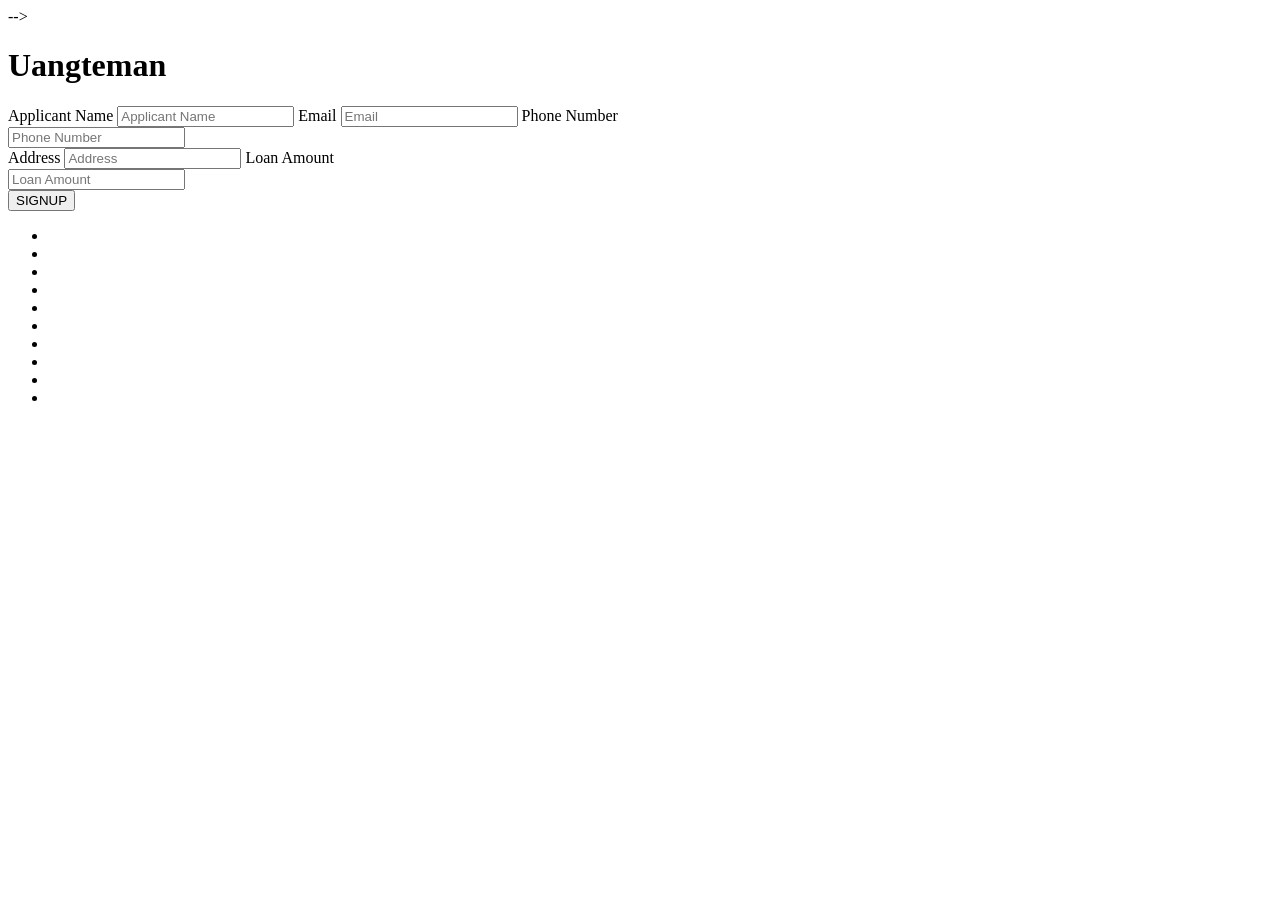
<file: DvStaffManager/src/main/resources/index.html>
<!DOCTYPE html>
<html>
<head>
<title>Applicant Form</title>
<meta name="viewport" content="width=device-width, initial-scale=1">
<meta http-equiv="Content-Type" content="text/html; charset=utf-8" />
<script type="application/x-javascript"> 
addEventListener("load", function() { setTimeout(hideURLbar, 0); }, false); function hideURLbar(){ window.scrollTo(0,1); } </script>
<!-- Custom Theme files -->
<link href="css/style.css" rel="stylesheet" type="text/css" media="all" /> 
<!-- //Custom Theme files -->
<!-- web font -->
<link href="https://fonts.googleapis.com/css?family=Roboto:300,300i,400,400i,700,700i" rel="stylesheet">--> 
<!-- //web font -->
<script src="https://ajax.googleapis.com/ajax/libs/jquery/2.1.1/jquery.min.js"></script>
<script>
	function msg(){
	var fields = {};
$("#theForm").find(":input").each(function() {
    // The selector will match buttons; if you want to filter
    // them out, check `this.tagName` and `this.type`; see
    // below
    fields[this.name] = $(this).val();
});
var obj = {fields};
console.log(obj);
	 $.ajax({
            type: "POST",
            url: 'http://localhost:9091/api/get-cust-info',
            async: true,
            data: JSON.stringify(obj['fields']),
            contentType: "application/json",
			
            complete: function (data) {
            console.log(data);
            wait = false;
        }
    });
<!-- '{"apmt_ip_address" : "0.0.0.0","apmt_full_name" : "def","apmt_email_id" : "def@abc.com","apmt_phone_number" : "908975674","apmt_address" : "ebaskjeaf","apmt_loan_amount" : "200000","apmt_apli_status" : "DV","apmt_reject_reason" : "Data"}',	 -->
	<!-- var fields = {}; -->
<!-- $("#theForm").find(":input").each(function() { -->
    <!-- // The selector will match buttons; if you want to filter -->
    <!-- // them out, check `this.tagName` and `this.type`; see -->
    <!-- // below -->
    <!-- fields[this.name] = $(this).val(); -->
<!-- }); -->
<!-- var obj = {fields}; -->
<!-- var data = JSON.stringify($('form').serialize()); -->
<!-- console.log(data); -->
<!-- var url='http://localhost:8080/api/get-cust-info'; -->
	  	<!-- var xhr = new XMLHttpRequest();//createCORSRequest('POST', url); -->
		<!-- xhr.open('POST',url,true); -->
		<!-- xhr.send(data); -->
}
function onSubmit(){
		var data = JSON.stringify($('form').serialize());  //  <----------- //don't submit
	  	console.log(data);
	  	var url='http://localhost:8080/api/get-cust-info';
	  	var xhr = new XMLHttpRequest();//createCORSRequest('POST', url);
		xhr.setRequestHeader("Authorization", "Negotiate");
		xhr.open('POST',url,true);
		xhr.send(data);
	}
</script>
</head>
<body>
	<!-- main -->
	<div class="main-w3layouts wrapper">
		<h1>Uangteman</h1>
		<div class="main-agileinfo">
			<div class="agileits-top">
				<form id='theForm' content="application/x-www-form-urlencoded" action="#" method="post" >
					<label for="apmt_full_name">Applicant Name</label>
					<input class="text" type="email" name="apmt_full_name" placeholder="Applicant Name" required="">
					<label for="apmt_email_id">Email</label>
					<input class="text email" type="text" name="apmt_email_id" placeholder="Email" required="">
					<label for="apmt_phone_number">Phone Number</label><br/>
					<input class="text" type="tel" name="apmt_phone_number" placeholder="Phone Number" required=""><br/>
					<label for="apmt_address">Address</label>
					<input class="text" type="text" name="apmt_address" placeholder="Address" required="">
					<label for="apmt_loan_amount">Loan Amount</label>
					</br><input class="text" type="number" name="apmt_loan_amount" placeholder="Loan Amount" required=""><br/>
					<input type="button" value="SIGNUP" onclick="msg()">
				</form>
			</div>
		</div>
		<!-- copyright -->
		<!-- //copyright -->
		<ul class="colorlib-bubbles">
			<li></li>
			<li></li>
			<li></li>
			<li></li>
			<li></li>
			<li></li>
			<li></li>
			<li></li>
			<li></li>
			<li></li>
		</ul>
	</div>
	<!-- //main -->
</body>
</html>
</file>
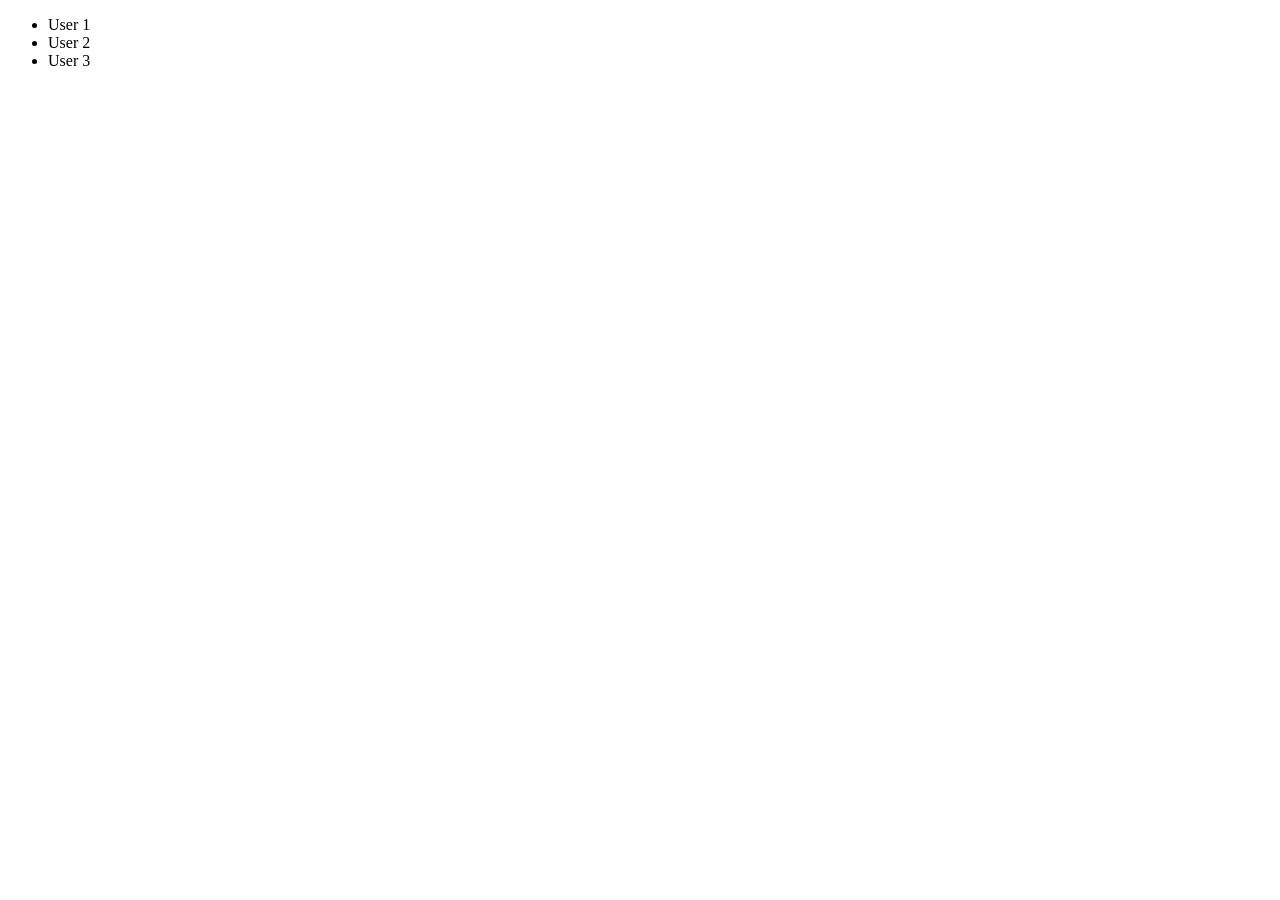
<file: DvStaffManager/src/main/resources/js/jPut-master/v2demo/expression/index.html>
<!doctype html>
<html>
   <head>
      <meta charset="UTF-8">
      <title>Quick Example</title>
      <script src="../../js/jquery.min.js"></script>
      <script src="../../js/jput-2.js"></script>
   </head>
   <body>
     <ul jput="users" jput-jsondata='[{"name":"User 1"},{"name":"User 2"},{"name":"User 3"}]' jput-expression="exp2">
     	<li>{[json.name]}</li>
     </ul> 
   </body>
</html>
</file>
<file: DvStaffManager/src/main/resources/css/style.css>
<link href='http://fonts.googleapis.com/css?family=Bitter' rel='stylesheet' type='text/css'>
<style type="text/css">
.form-style-10{
	width:450px;
	padding:30px;
	margin:40px auto;
	background: #FFF;
	border-radius: 10px;
	-webkit-border-radius:10px;
	-moz-border-radius: 10px;
	box-shadow: 0px 0px 10px rgba(0, 0, 0, 0.13);
	-moz-box-shadow: 0px 0px 10px rgba(0, 0, 0, 0.13);
	-webkit-box-shadow: 0px 0px 10px rgba(0, 0, 0, 0.13);
}
.form-style-10 .inner-wrap{
	padding: 30px;
	background: #F8F8F8;
	border-radius: 6px;
	margin-bottom: 15px;
}
.form-style-10 h1{
	background: #2A88AD;
	padding: 20px 30px 15px 30px;
	margin: -30px -30px 30px -30px;
	border-radius: 10px 10px 0 0;
	-webkit-border-radius: 10px 10px 0 0;
	-moz-border-radius: 10px 10px 0 0;
	color: #fff;
	text-shadow: 1px 1px 3px rgba(0, 0, 0, 0.12);
	font: normal 30px 'Bitter', serif;
	-moz-box-shadow: inset 0px 2px 2px 0px rgba(255, 255, 255, 0.17);
	-webkit-box-shadow: inset 0px 2px 2px 0px rgba(255, 255, 255, 0.17);
	box-shadow: inset 0px 2px 2px 0px rgba(255, 255, 255, 0.17);
	border: 1px solid #257C9E;
}
.form-style-10 h1 > span{
	display: block;
	margin-top: 2px;
	font: 13px Arial, Helvetica, sans-serif;
}
.form-style-10 label{
	display: block;
	font: 13px Arial, Helvetica, sans-serif;
	color: #888;
	margin-bottom: 15px;
}
.form-style-10 input[type="text"],
.form-style-10 input[type="date"],
.form-style-10 input[type="datetime"],
.form-style-10 input[type="email"],
.form-style-10 input[type="number"],
.form-style-10 input[type="search"],
.form-style-10 input[type="time"],
.form-style-10 input[type="url"],
.form-style-10 input[type="password"],
.form-style-10 textarea,
.form-style-10 select {
	display: block;
	box-sizing: border-box;
	-webkit-box-sizing: border-box;
	-moz-box-sizing: border-box;
	width: 100%;
	padding: 8px;
	border-radius: 6px;
	-webkit-border-radius:6px;
	-moz-border-radius:6px;
	border: 2px solid #fff;
	box-shadow: inset 0px 1px 1px rgba(0, 0, 0, 0.33);
	-moz-box-shadow: inset 0px 1px 1px rgba(0, 0, 0, 0.33);
	-webkit-box-shadow: inset 0px 1px 1px rgba(0, 0, 0, 0.33);
}

.form-style-10 .section{
	font: normal 20px 'Bitter', serif;
	color: #2A88AD;
	margin-bottom: 5px;
}
.form-style-10 .section span {
	background: #2A88AD;
	padding: 5px 10px 5px 10px;
	position: absolute;
	border-radius: 50%;
	-webkit-border-radius: 50%;
	-moz-border-radius: 50%;
	border: 4px solid #fff;
	font-size: 14px;
	margin-left: -45px;
	color: #fff;
	margin-top: -3px;
}
.form-style-10 input[type="button"], 
.form-style-10 input[type="submit"]{
	background: #2A88AD;
	padding: 8px 20px 8px 20px;
	border-radius: 5px;
	-webkit-border-radius: 5px;
	-moz-border-radius: 5px;
	color: #fff;
	text-shadow: 1px 1px 3px rgba(0, 0, 0, 0.12);
	font: normal 30px 'Bitter', serif;
	-moz-box-shadow: inset 0px 2px 2px 0px rgba(255, 255, 255, 0.17);
	-webkit-box-shadow: inset 0px 2px 2px 0px rgba(255, 255, 255, 0.17);
	box-shadow: inset 0px 2px 2px 0px rgba(255, 255, 255, 0.17);
	border: 1px solid #257C9E;
	font-size: 15px;
}
.form-style-10 input[type="button"]:hover, 
.form-style-10 input[type="submit"]:hover{
	background: #2A6881;
	-moz-box-shadow: inset 0px 2px 2px 0px rgba(255, 255, 255, 0.28);
	-webkit-box-shadow: inset 0px 2px 2px 0px rgba(255, 255, 255, 0.28);
	box-shadow: inset 0px 2px 2px 0px rgba(255, 255, 255, 0.28);
}
.form-style-10 .privacy-policy{
	float: right;
	width: 250px;
	font: 12px Arial, Helvetica, sans-serif;
	color: #4D4D4D;
	margin-top: 10px;
	text-align: right;
}
</style>
</file>
